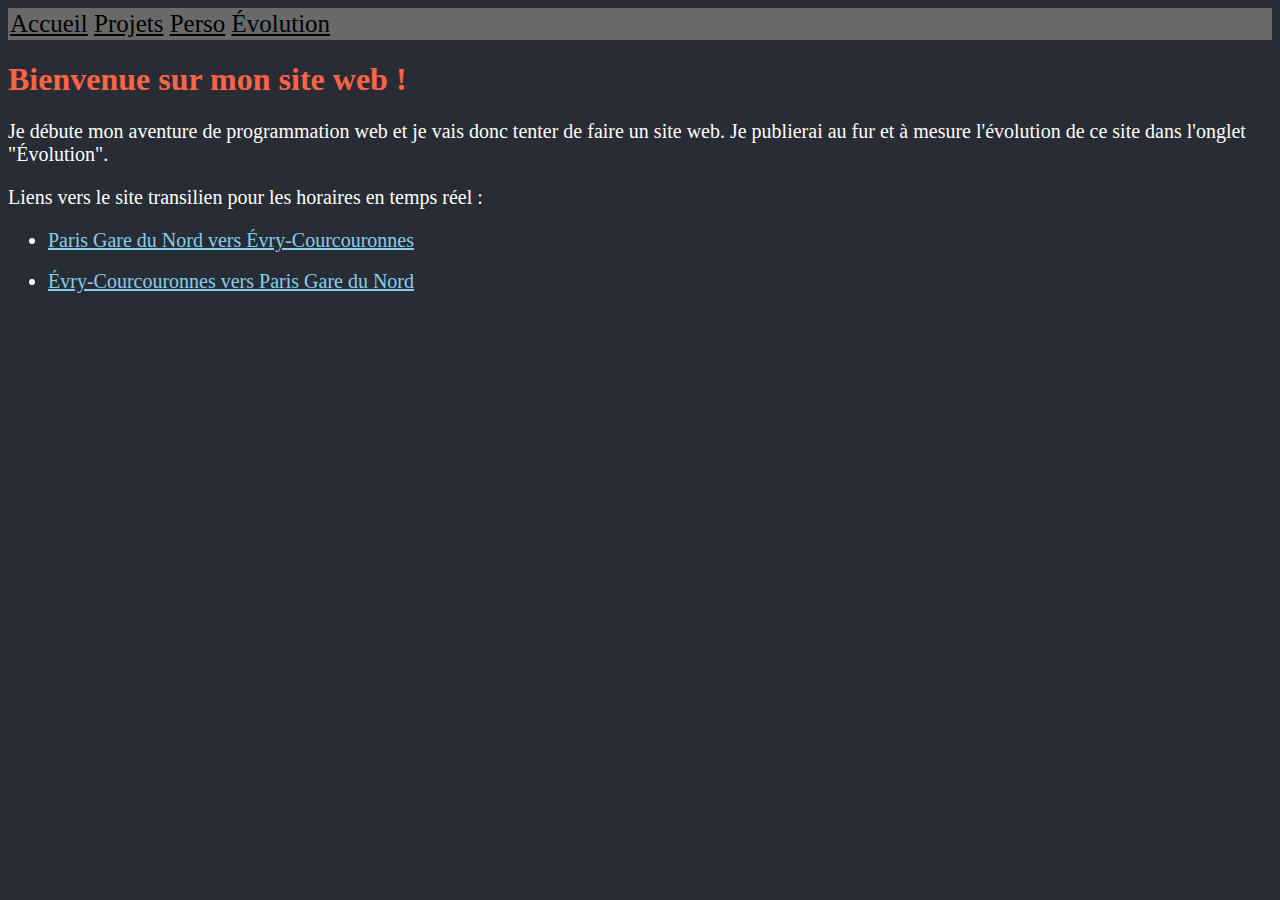
<file: index.html>
<!DOCTYPE html>
<html lang="fr">
<head>
    <meta charset="UTF-8">
    <meta name="viewport" content="width=device-width, initial-scale=1.0">
    <link rel="stylesheet" href="style.css">
    <title>Mon premier site</title>
</head>



<nav>
    <a href="index.html">Accueil</a>
    <a href="projet.html">Projets</a>
    <a href="perso.html">Perso</a>
    <a href="evolution.html">Évolution</a> 
</nav>

<body>

    <h1>Bienvenue sur mon site web !</h1>

    <p>Je débute mon aventure de programmation web et je vais donc tenter de faire un site web. Je publierai au fur et à mesure l'évolution de ce site dans l'onglet "Évolution".</p>
    
    <p>
        Liens vers le site transilien pour les horaires en temps réel :
        <ul>
            <li><a href="https://www.transilien.com/fr/horaires/prochains-departs/?departure=Paris+Gare+du+Nord&uicDeparture=8727103&prm=false&uicArrival=8768138&arrival=%C3%89vry+-+Courcouronnes">Paris Gare du Nord vers Évry-Courcouronnes</a></li>
            <br>
            <li><a href="https://www.transilien.com/fr/horaires/prochains-departs/?departure=%C3%89vry+-+Courcouronnes&uicDeparture=8768138&prm=false&uicArrival=8727103&arrival=Paris+Gare+du+Nord">Évry-Courcouronnes vers Paris Gare du Nord</a></li>
        </ul>

    </p>
</body>


</html>
</file>
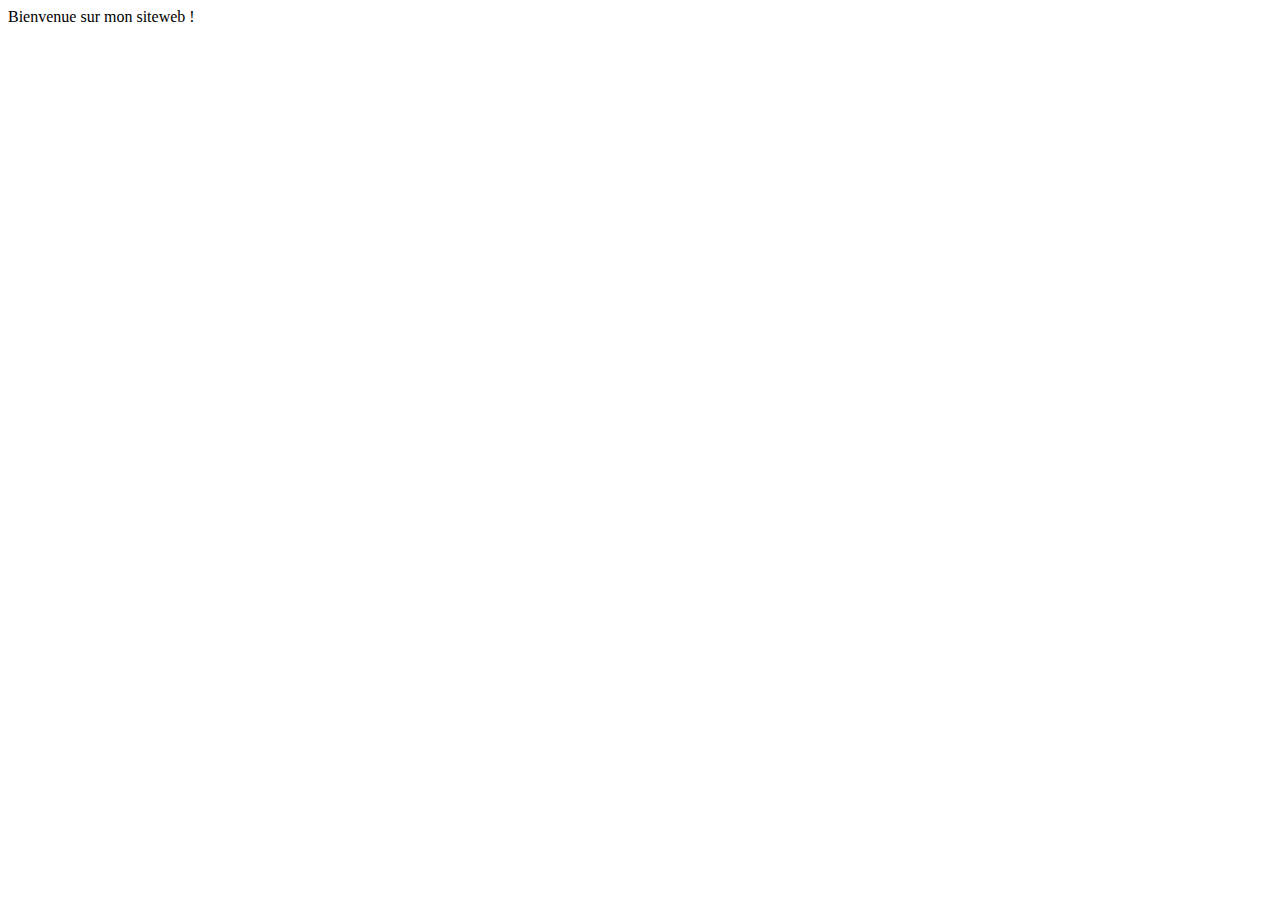
<file: Archives/version_1/index.html>
<!DOCTYPE html>
<html lang="fr">
<head>
    <meta charset="UTF-8">
    <meta name="viewport" content="width=device-width, initial-scale=1.0">
    <title>Bienvenue !</title>
</head>
<body>
    Bienvenue sur mon siteweb !
</body>
</html>
</file>
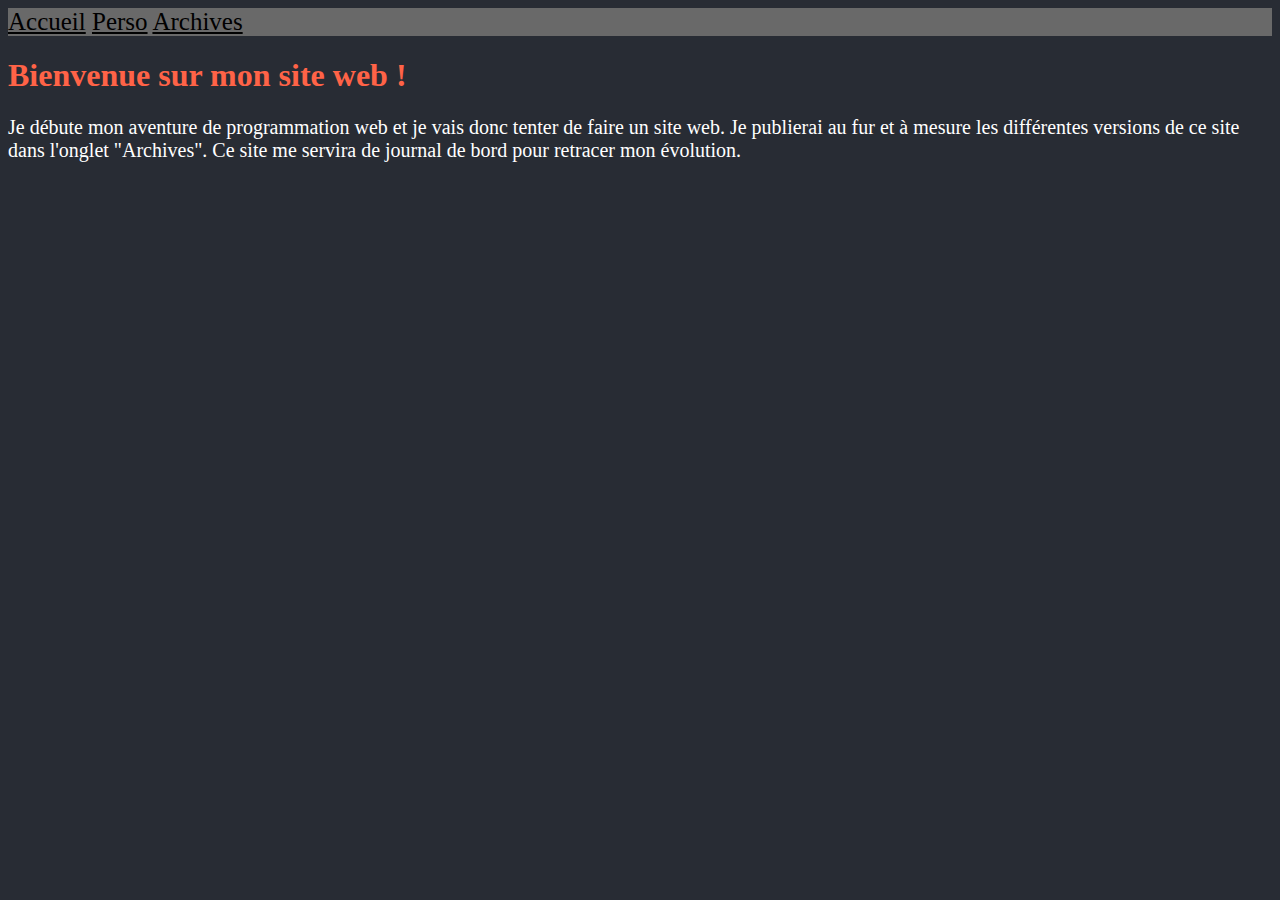
<file: Archives/version_3/index.html>
<!DOCTYPE html>
<html lang="fr">
<head>
    <meta charset="UTF-8">
    <meta name="viewport" content="width=device-width, initial-scale=1.0">
    <link rel="stylesheet" href="style.css">
    <title>Mon premier site</title>
</head>



<nav>
    <a href="index.html">Accueil</a>
    <a href="perso.html">Perso</a>
    <a href="archives.html">Archives</a> 
</nav>

<body>

    <h1>Bienvenue sur mon site web !</h1>

    <p>Je débute mon aventure de programmation web et je vais donc tenter de faire un site web. Je publierai au fur et à mesure les différentes versions de ce site dans l'onglet "Archives". Ce site me servira de journal de bord pour retracer mon évolution.</p>
    
</body>


</html>
</file>
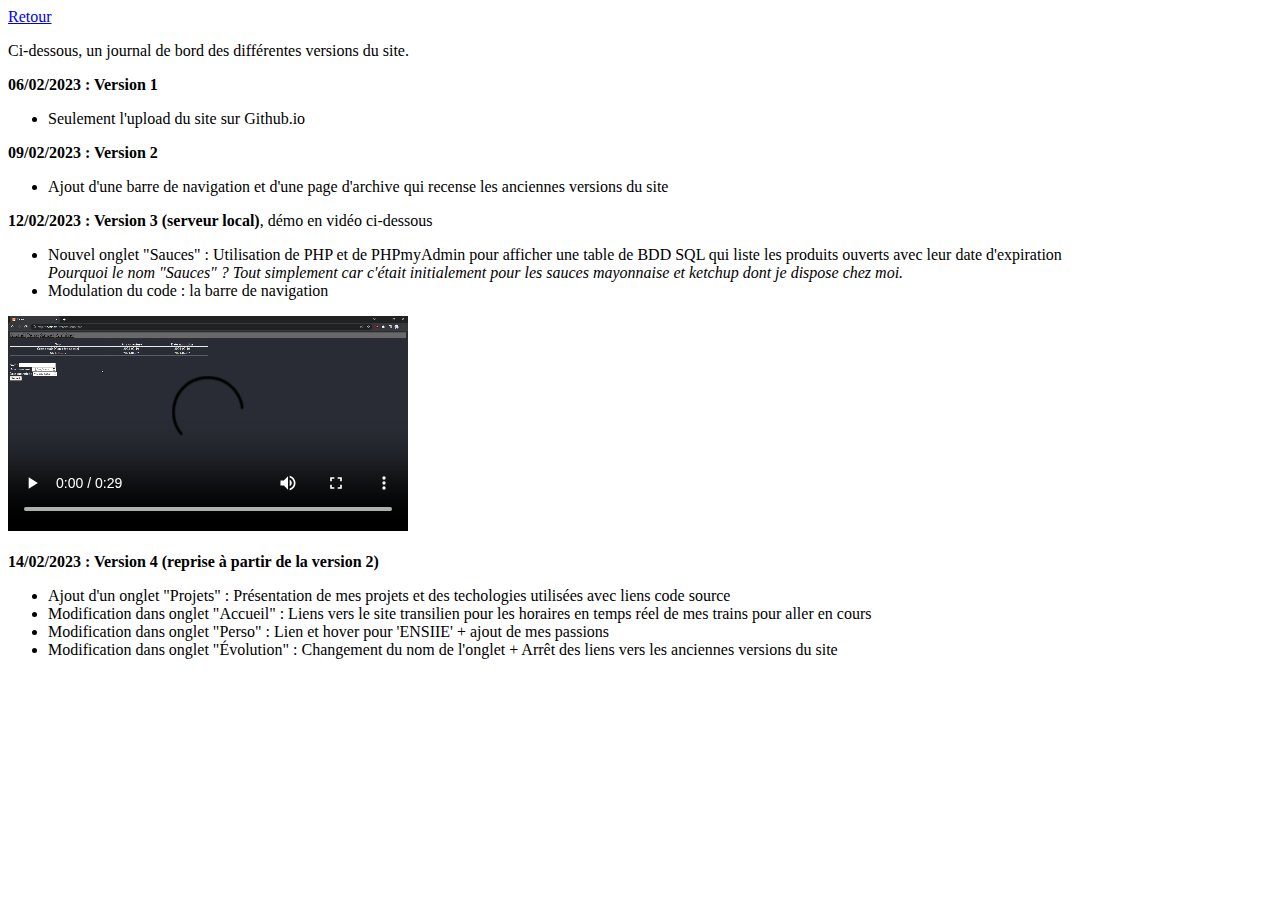
<file: evolution.html>
<!DOCTYPE html>
<html lang="fr">
<head>
    <meta charset="UTF-8">
    <meta name="viewport" content="width=device-width, initial-scale=1.0">
    <title>Archives</title>
</head>
<body>
    <a href="index.html">Retour</a>
    <p>Ci-dessous, un journal de bord des différentes versions du site.</p>

    <div> 
        <strong>06/02/2023 : Version 1 </strong>
        <ul>
            <li>Seulement l'upload du site sur Github.io</li>
        </ul>
    </div> 

    <div> 
        <strong>09/02/2023 : Version 2 </strong> 
        <ul>
            <li>Ajout d'une barre de navigation et d'une page d'archive qui recense les anciennes versions du site</li>
        </ul>
    </div>

    <div> 
        <strong>12/02/2023 : Version 3 (serveur local)</strong>, démo en vidéo ci-dessous
        <ul>
            <li>Nouvel onglet "Sauces" : Utilisation de PHP et de PHPmyAdmin pour afficher une table de BDD SQL qui liste les produits ouverts avec leur date d'expiration </li>
            <i> Pourquoi le nom "Sauces" ? Tout simplement car c'était initialement pour les sauces mayonnaise et ketchup dont je dispose chez moi. </i>
            <li>Modulation du code : la barre de navigation</li>
            
        </ul> 
            <video src="media\version_3_demo.mp4" controls style="position:relative;width:400px;">Démo</video>
    </div>
    <br>
    <div>
        <strong>14/02/2023 : Version 4 (reprise à partir de la version 2)</strong>
        <ul>
            <li>Ajout d'un onglet "Projets" : Présentation de mes projets et des techologies utilisées avec liens code source</li>
            <li>Modification dans onglet "Accueil" : Liens vers le site transilien pour les horaires en temps réel de mes trains pour aller en cours</li>
            <li>Modification dans onglet "Perso" : Lien et hover pour 'ENSIIE' + ajout de mes passions </li>
            <li>Modification dans onglet "Évolution" : Changement du nom de l'onglet + Arrêt des liens vers les anciennes versions du site</li>
        </ul> 
    </div>

</body>
</html>
</file>
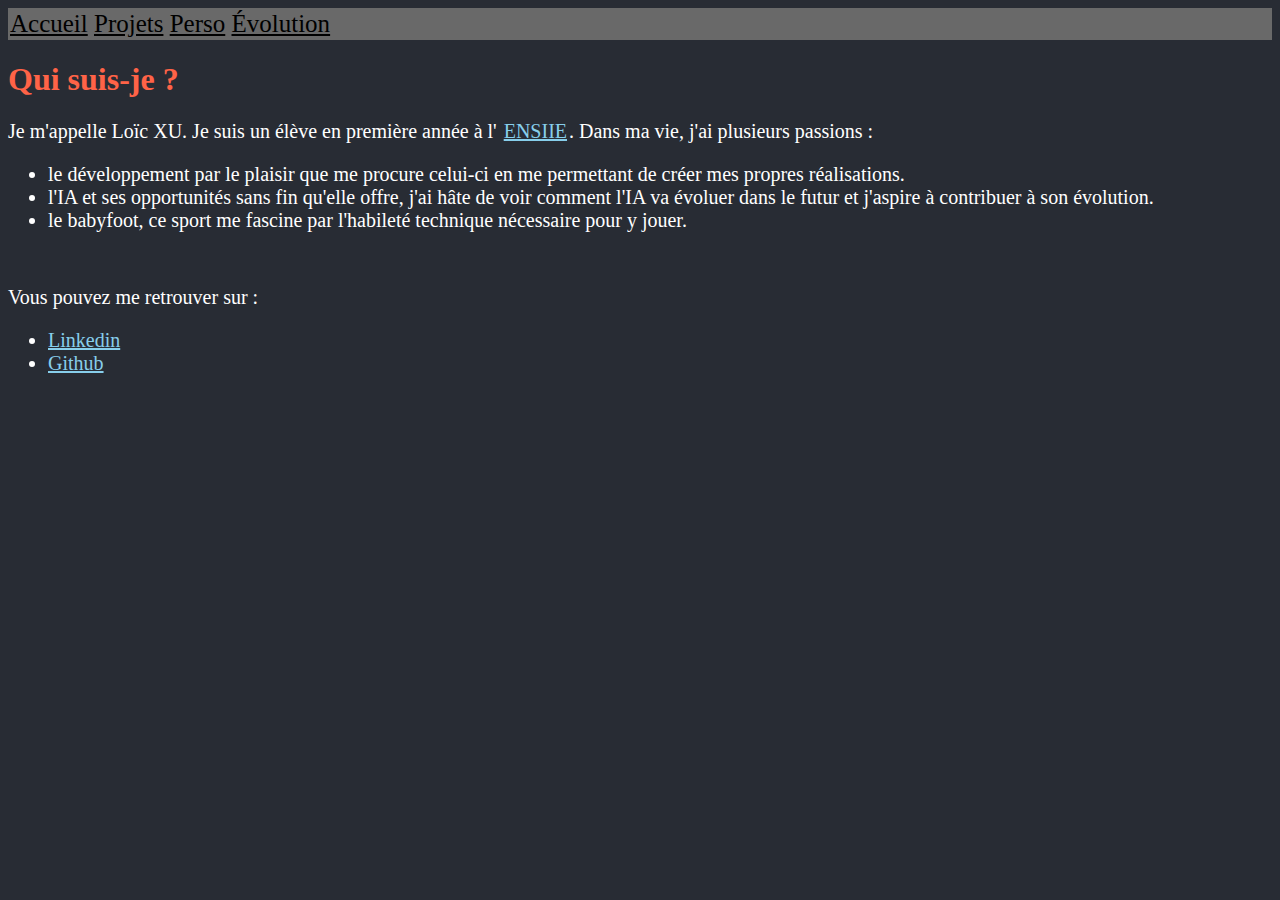
<file: perso.html>
<!DOCTYPE html>
<html lang="fr">
<head>
    <meta charset="UTF-8">
    <meta name="viewport" content="width=device-width, initial-scale=1.0">
    <link rel="stylesheet" href="style.css">
    <title>Perso</title>
</head>

<nav>
    <a href="index.html">Accueil</a>
    <a href="projet.html">Projets</a>
    <a href="perso.html">Perso</a>
    <a href="evolution.html">Évolution</a> 
</nav>

<body>
    
    <h1>Qui suis-je ?</h1>
    <p>
        Je m'appelle Loïc XU. Je suis un élève en première année à l'<span id="ensiie"> <a href="https://www.ensiie.fr/" target="_blank">ENSIIE</a></span>.
        Dans ma vie, j'ai plusieurs passions : 
        <ul>
            <li>
                le développement par le plaisir que me procure celui-ci en me permettant de créer mes propres réalisations.
            </li>
            <li>l'IA et ses opportunités sans fin qu'elle offre, j'ai hâte de voir comment l'IA va évoluer dans le futur et j'aspire à contribuer à son évolution.</li>
            <li>le babyfoot, ce sport me fascine par l'habileté technique nécessaire pour y jouer.</li>
        </ul>
        <br> 
    </p>
    <p>
        Vous pouvez me retrouver sur :
        <ul>
            <li> <a href="https://www.linkedin.com/in/loic-xu/">Linkedin</a> </li>
            <li> <a href="https://github.com/loic-xu">Github</a></li>
        </ul>
    </p>
</body>
</html>
</file>
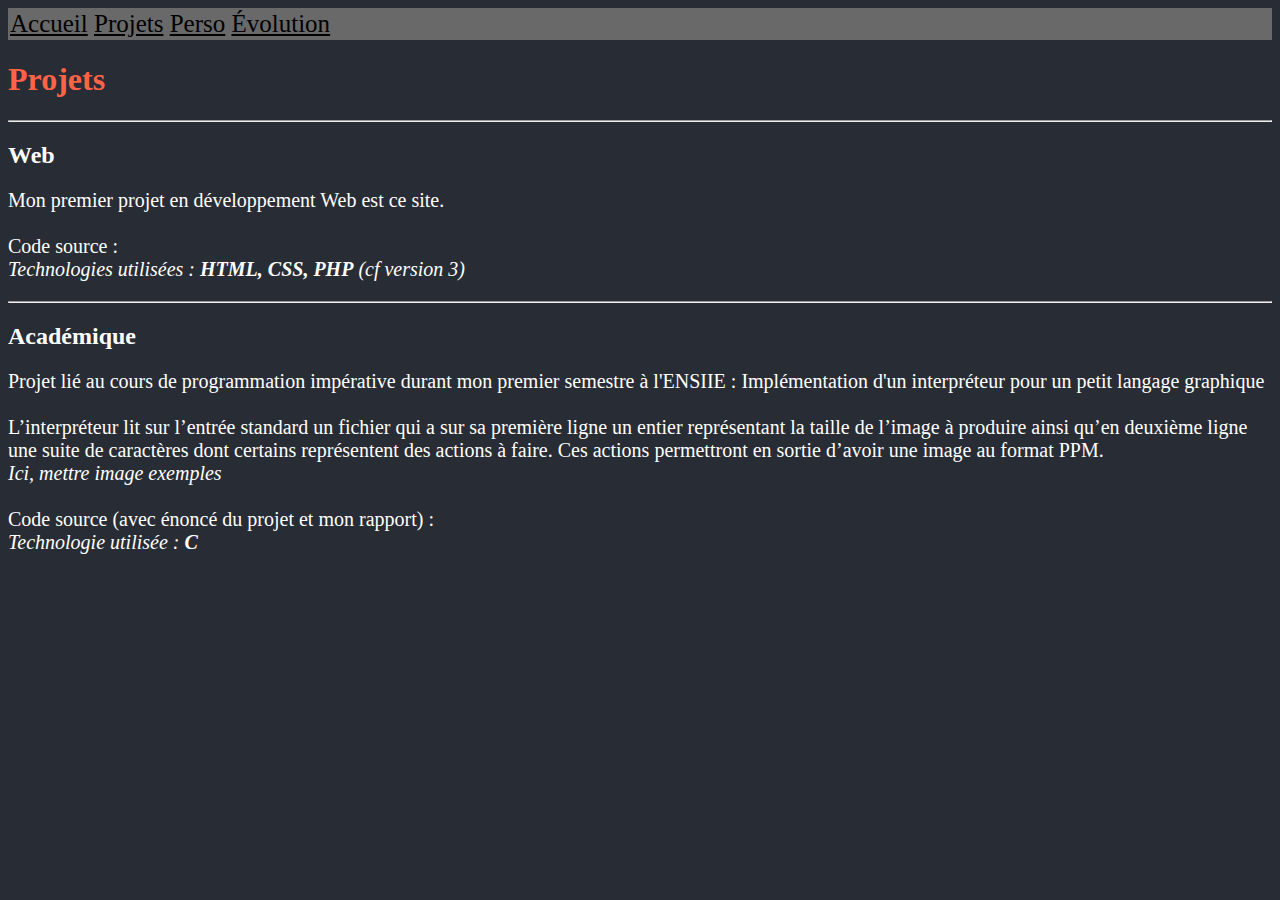
<file: projet.html>
<!DOCTYPE html>
<html lang="fr">
<head>
    <meta charset="UTF-8">
    <meta name="viewport" content="width=device-width, initial-scale=1.0">
    <link rel="stylesheet" href="style.css">
    <title>Projets</title>
</head>

<nav>
    <a href="index.html">Accueil</a>
    <a href="projet.html">Projets</a>
    <a href="perso.html">Perso</a>
    <a href="evolution.html">Évolution</a> 
</nav>

<body>
    
    <h1>Projets</h1>
    <hr>
    <h2>Web</h2>
    <p>
        Mon premier projet en développement Web est ce site.
        <br> <br>
        Code source : <!-- Mettre lien github ici -->
        <br>
        <i>
            Technologies utilisées : <strong>HTML, CSS, PHP</strong> (cf version 3)
        </i>
    </p>
    <hr>
    <h2>Académique</h2>
    <p>
        Projet lié au cours de programmation impérative durant mon premier semestre à l'ENSIIE : Implémentation d'un interpréteur pour un petit langage graphique 
        <br> <br>
        L’interpréteur lit sur l’entrée standard un fichier qui a sur sa première ligne un entier représentant la taille de l’image à produire ainsi qu’en deuxième ligne une suite de caractères dont certains représentent des actions à faire. Ces actions permettront en sortie d’avoir une image au format PPM.
        <br> <i> Ici, mettre image exemples</i>
        <br> <br>
        Code source (avec énoncé du projet et mon rapport) : <!-- Mettre lien github ici -->
        <br>
        <i>
            Technologie utilisée : <strong>C</strong>
        </i>
    </p>
</body>
</html>
</file>
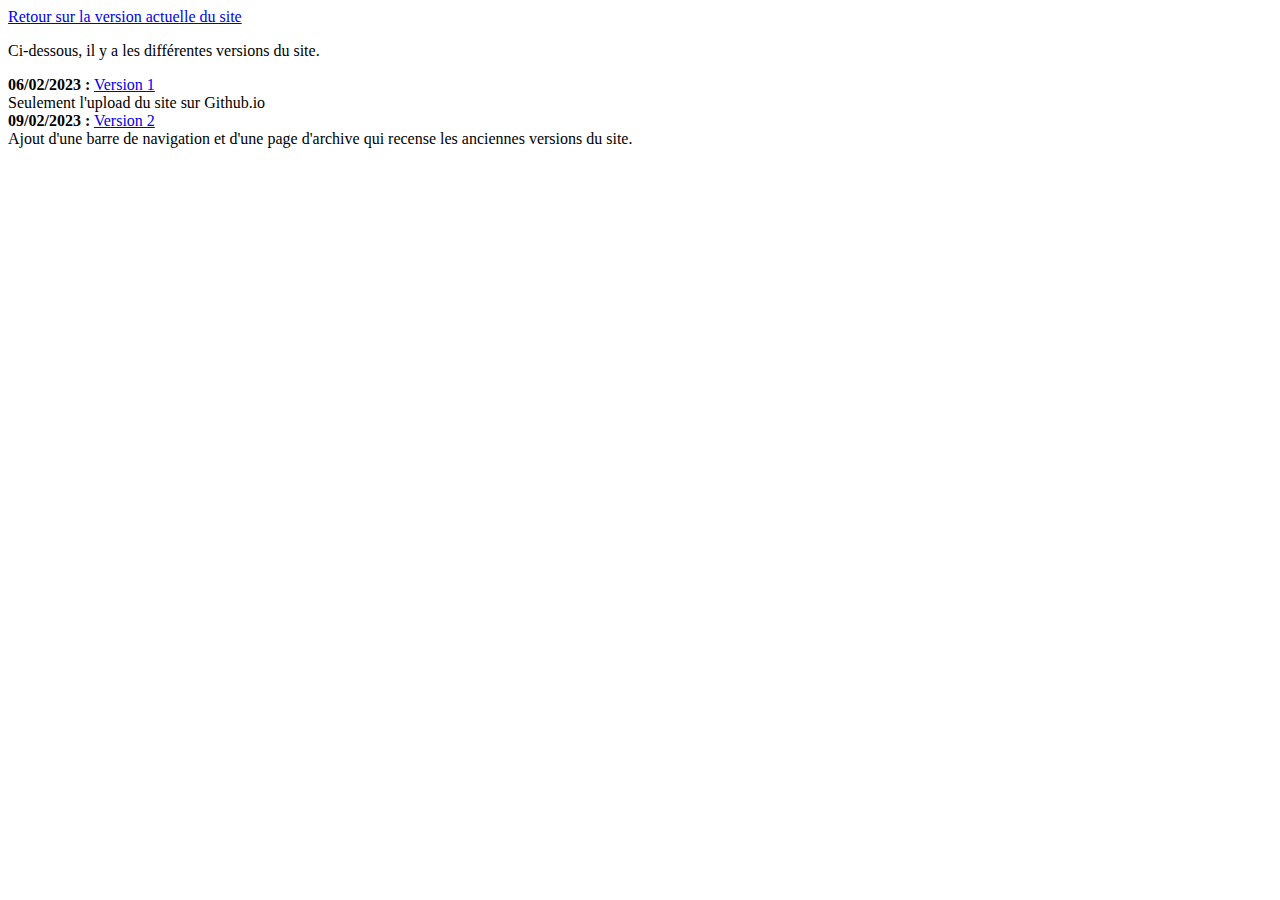
<file: Archives/version_2/archives.html>
<!DOCTYPE html>
<html lang="fr">
<head>
    <meta charset="UTF-8">
    <meta name="viewport" content="width=device-width, initial-scale=1.0">
    <title>Archives</title>
</head>
<body>
    <a href="https://loic-xu.github.io/">Retour sur la version actuelle du site</a> <br>
    <p>Ci-dessous, il y a les différentes versions du site.</p>

    <div> <strong>06/02/2023 :</strong> <a href="\Archives\version_1\index.html">Version 1</a> <br>Seulement l'upload du site sur Github.io</div>
    <div> <strong>09/02/2023 :</strong> <a href="index.html">Version 2</a><br>Ajout d'une barre de navigation et d'une page d'archive qui recense les anciennes versions du site.</div>
</body>
</html>
</file>
<file: style.css>
h1{
    color:tomato;
}
h2{
    color:white;
}


/* Barre de navigation */
nav{
    padding: 2px;
    height: auto;
    font-size: 25px;
    background-color:dimgray;
}

/* Pour séparer les différents liens*/
nav a{
    background-color: dimgray;
    color:black;
}

/* Pour mettre en valeur la section qu'on va rediriger vers lorsqu'on met la souris dessus*/
nav a:hover {
    background-color: #ddd;
}


body{
    background-color: #282c34;
    order: 1;
}

p{
    font-size: 20px;
    color: white;
}

li{
    color:white;
    font-size: 20px;
}
li a{
    color:skyblue;
}

#ensiie a {
    padding: 2px; 
    color:skyblue;
}


#ensiie:hover::after {
    content: " (École Nationale Supérieure d'Informatique pour l'Industrie et l'Entreprise)";
}
</file>
<file: Archives/version_3/style.css>
h1{
    color:tomato;
}

/* Barre de navigation */
nav{
    height: auto;
    font-size: 25px;
    background-color:dimgray;
}

/* Pour séparer les différents liens*/
nav a{
    background-color: dimgray;
    color:black;
}

/* Pour mettre en valeur la section qu'on va rediriger vers lorsqu'on met la souris dessus*/
nav a:hover {
    background-color: #ddd;
}


body{
    background-color: #282c34;
    order: 1;
}

p{
    font-size: 20px;
    color: white;
}

li a{
    color:skyblue;
}
</file>
